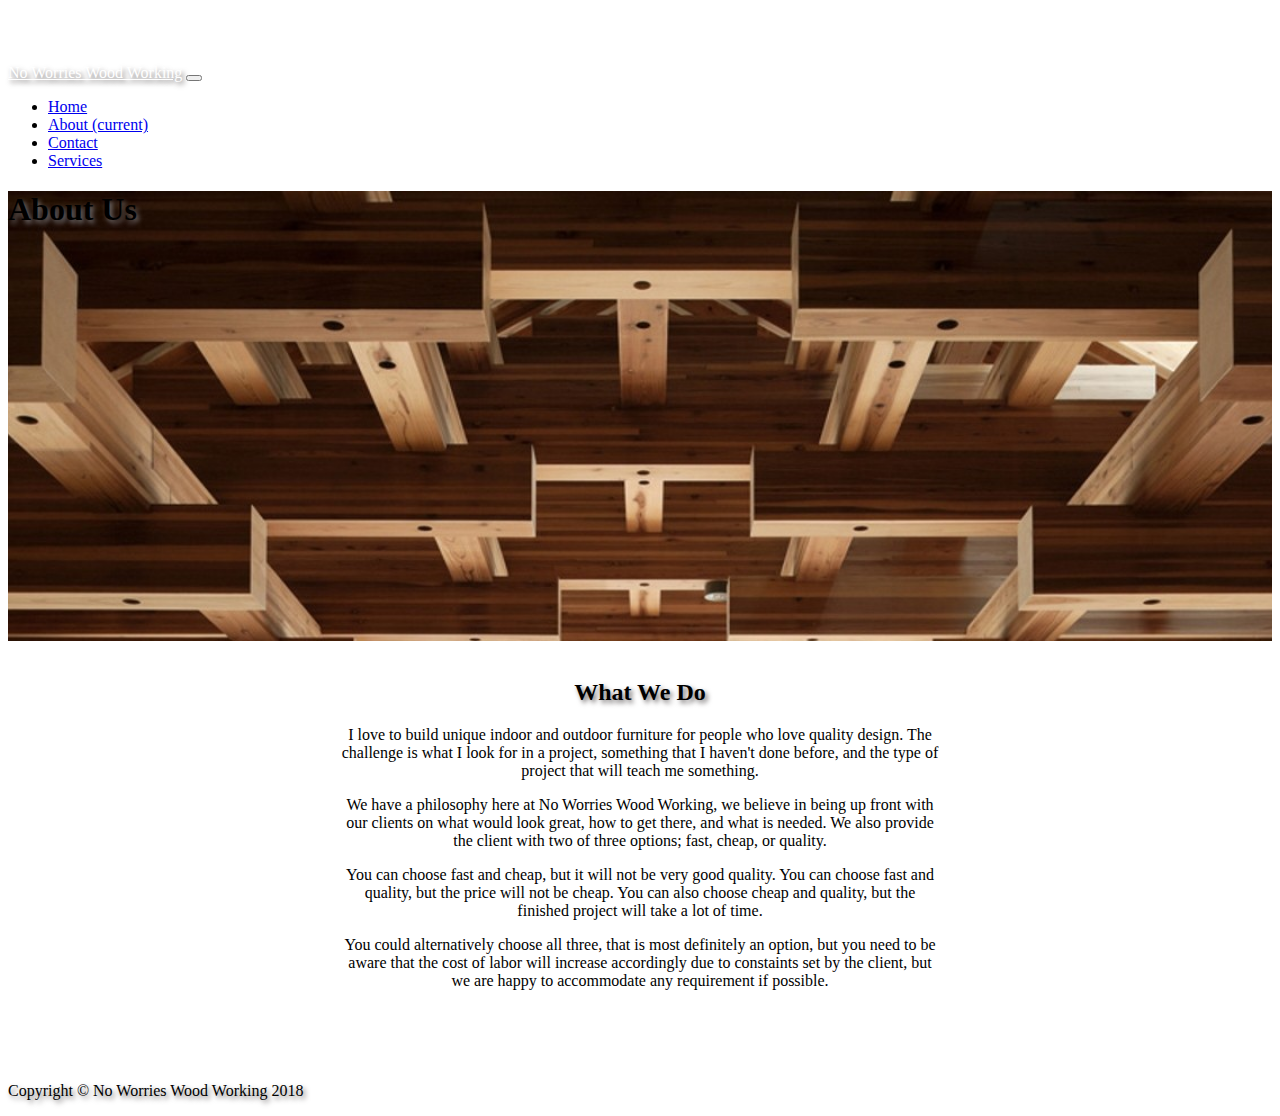
<file: pages/about/about.html>
<!DOCTYPE html>
<html lang="en">

  <head>

    <meta charset="utf-8">
    <meta name="viewport" content="width=device-width, initial-scale=1, shrink-to-fit=no">
    <meta name="description" content="about">
    <meta name="author" content="James Patterson">
    <title>NWWW About Page</title>

    <link href="https://stackpath.bootstrapcdn.com/bootstrap/4.1.1/css/bootstrap.min.css" rel="stylesheet" integrity="sha384-WskhaSGFgHYWDcbwN70/dfYBj47jz9qbsMId/iRN3ewGhXQFZCSftd1LZCfmhktB" crossorigin="anonymous">

    <!-- Custom styles for this template -->
    <link href="css/about_stylesheet.css" rel="stylesheet">

  </head>

  <body>

    <!-- Navigation -->
    <nav class="navbar navbar-expand-lg navbar-dark bg-dark fixed-top">
      <div class="container">
        <a style="color: white; text-shadow: 2.5px 2.5px 5px #757171;" href="http://noworrieswoodworking.github.io">No Worries Wood Working</a>
        <button class="navbar-toggler" type="button" data-toggle="collapse" data-target="#navbarResponsive" aria-controls="navbarResponsive" aria-expanded="false" aria-label="Toggle navigation">
          <span class="navbar-toggler-icon"></span>
        </button>
        <div class="collapse navbar-collapse" id="navbarResponsive">
          <ul class="navbar-nav ml-auto">
            <li class="nav-item">
              <a class="nav-link" href="https://noworrieswoodworking.github.io/pages/homepage/homepage.html">Home</a>
            </li>
            <li class="nav-item active">
              <a class="nav-link" href="/pages/about/about.html">About
              <span class="sr-only">(current)</span>
              </a>
            </li>
            <li class="nav-item">
              <a class="nav-link" href="/pages/contact/contact.html">Contact</a>
            </li>
            <li class="nav-item">
              <a class="nav-link" href="/pages/services/services.html">Services</a>
            </li>
          </ul>
        </div>
      </div>
    </nav>

    <!-- Header with Background Image -->
    <header class="business-header">
      <div class="container">
        <div class="row">
          <div class="col-lg-12">
            <h1 style="text-shadow: 2.5px 2.5px 5px #757171;"  class="display-3 text-center text-white mt-4">About Us</h1>
          </div>
        </div>
      </div>
    </header>

    <!-- Page Content -->
    <center>
        <div style="height: 425px; width: 600px;">
          <br>
          <h2 style="text-shadow: 2.5px 2.5px 5px #757171;">What We Do</h2>
          <p>I love to build unique indoor and outdoor furniture for people who love quality design. The challenge is what I look for in a project, something that I haven't done before, and the type of project that will teach me something.</p>
          <p>We have a philosophy here at No Worries Wood Working, we believe in being up front with our clients on what would look great, how to get there, and what is needed. We also provide the client with two of three options; fast, cheap, or quality.</p>
          <p>You can choose fast and cheap, but it will not be very good quality. You can choose fast and quality, but the price will not be cheap. You can also choose cheap and quality, but the finished project will take a lot of time.</p>
          <p>You could alternatively choose all three, that is most definitely an option, but you need to be aware that the cost of labor will increase accordingly due to constaints set by the client, but we are happy to accommodate any requirement if possible.</p>
          <br>
        </div>
    </center>

  <!-- Footer -->
    <footer class="py-5 bg-dark">
      <div class="container">
        <p class="m-0 text-center text-white" style="text-shadow: 2.5px 2.5px 5px #757171;">Copyright &copy; No Worries Wood Working 2018</p>
      </div>
    </footer>

    <!-- Optional JavaScript -->
   <!-- jQuery first, then Popper.js, then Bootstrap JS -->
   <script src="https://code.jquery.com/jquery-3.3.1.slim.min.js" integrity="sha384-q8i/X+965DzO0rT7abK41JStQIAqVgRVzpbzo5smXKp4YfRvH+8abtTE1Pi6jizo" crossorigin="anonymous"></script>
   <script src="https://cdnjs.cloudflare.com/ajax/libs/popper.js/1.14.3/umd/popper.min.js" integrity="sha384-ZMP7rVo3mIykV+2+9J3UJ46jBk0WLaUAdn689aCwoqbBJiSnjAK/l8WvCWPIPm49" crossorigin="anonymous"></script>
   <script src="https://stackpath.bootstrapcdn.com/bootstrap/4.1.1/js/bootstrap.min.js" integrity="sha384-smHYKdLADwkXOn1EmN1qk/HfnUcbVRZyYmZ4qpPea6sjB/pTJ0euyQp0Mk8ck+5T" crossorigin="anonymous"></script>
   <script src="https://stackpath.bootstrapcdn.com/bootstrap/4.1.1/js/bootstrap.bundle.min.js" integrity="sha384-u/bQvRA/1bobcXlcEYpsEdFVK/vJs3+T+nXLsBYJthmdBuavHvAW6UsmqO2Gd/F9" crossorigin="anonymous"></script>
  </body>
</html>
</file>
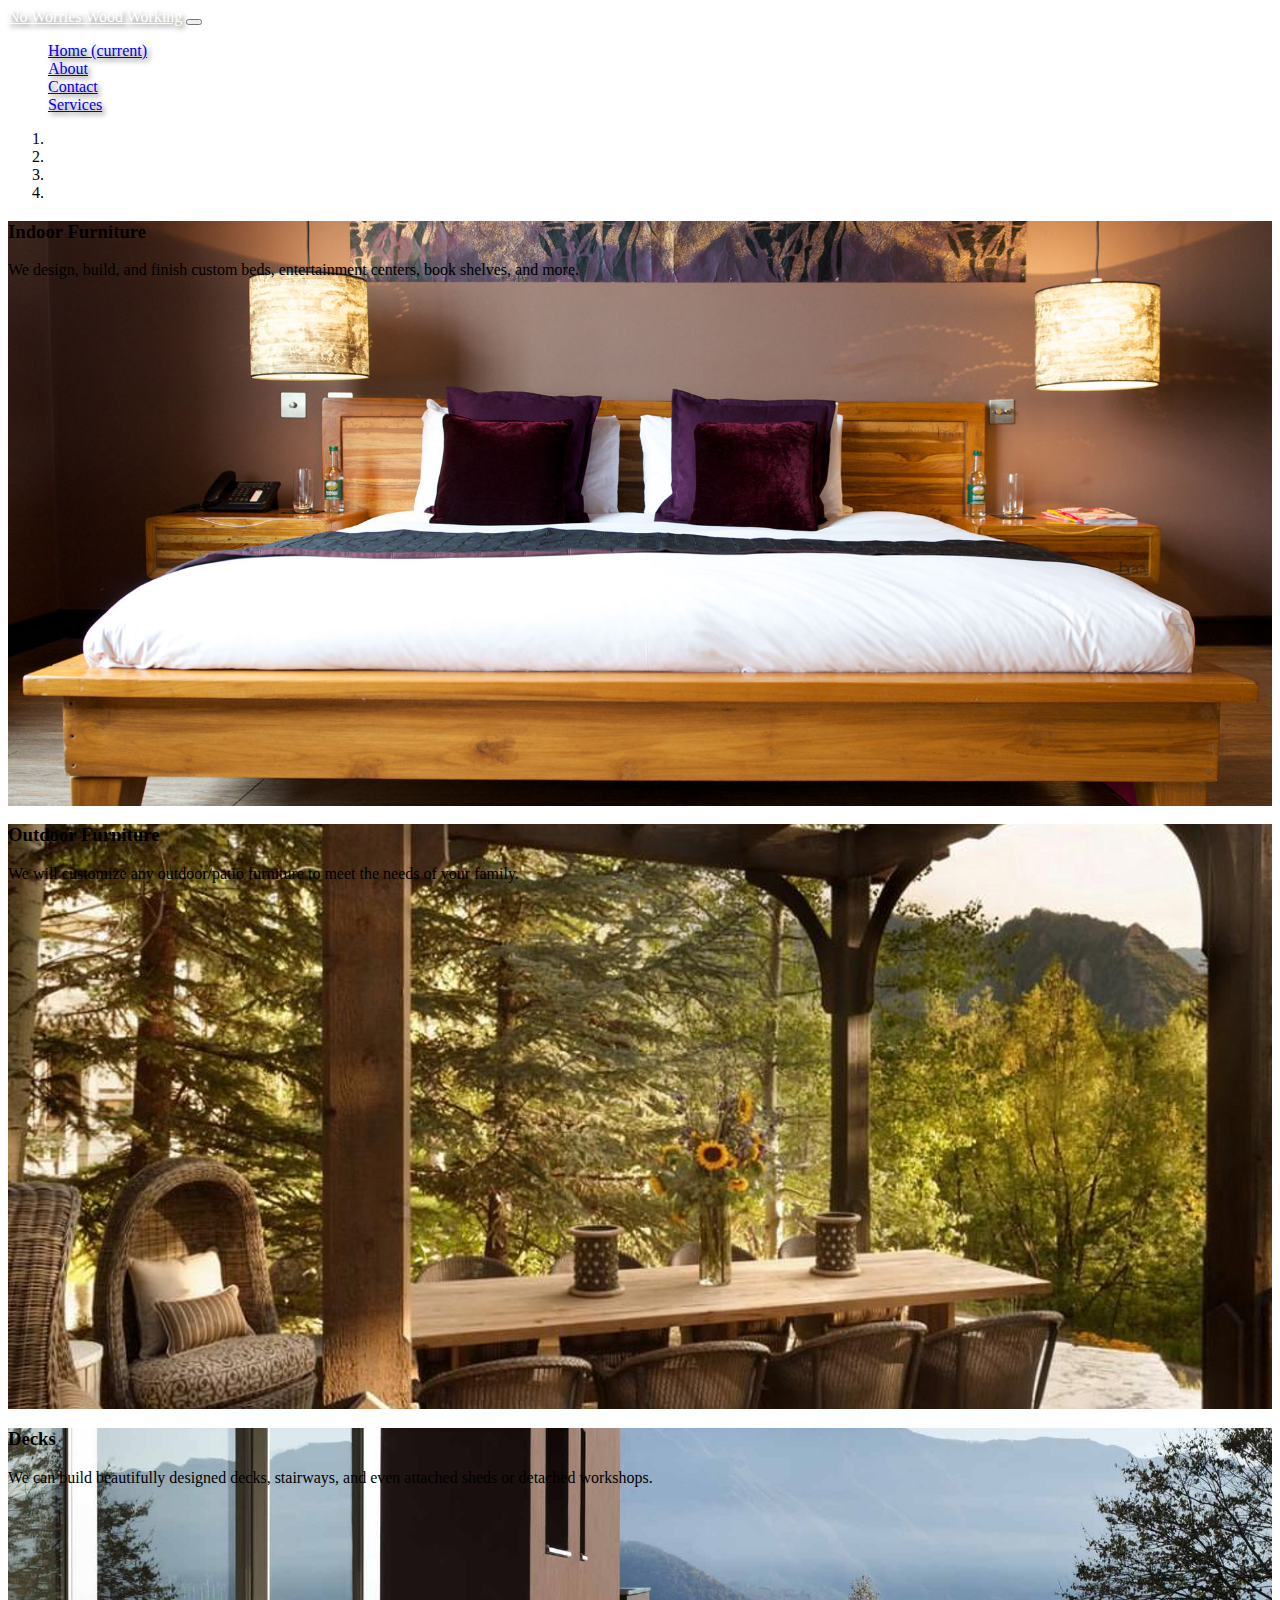
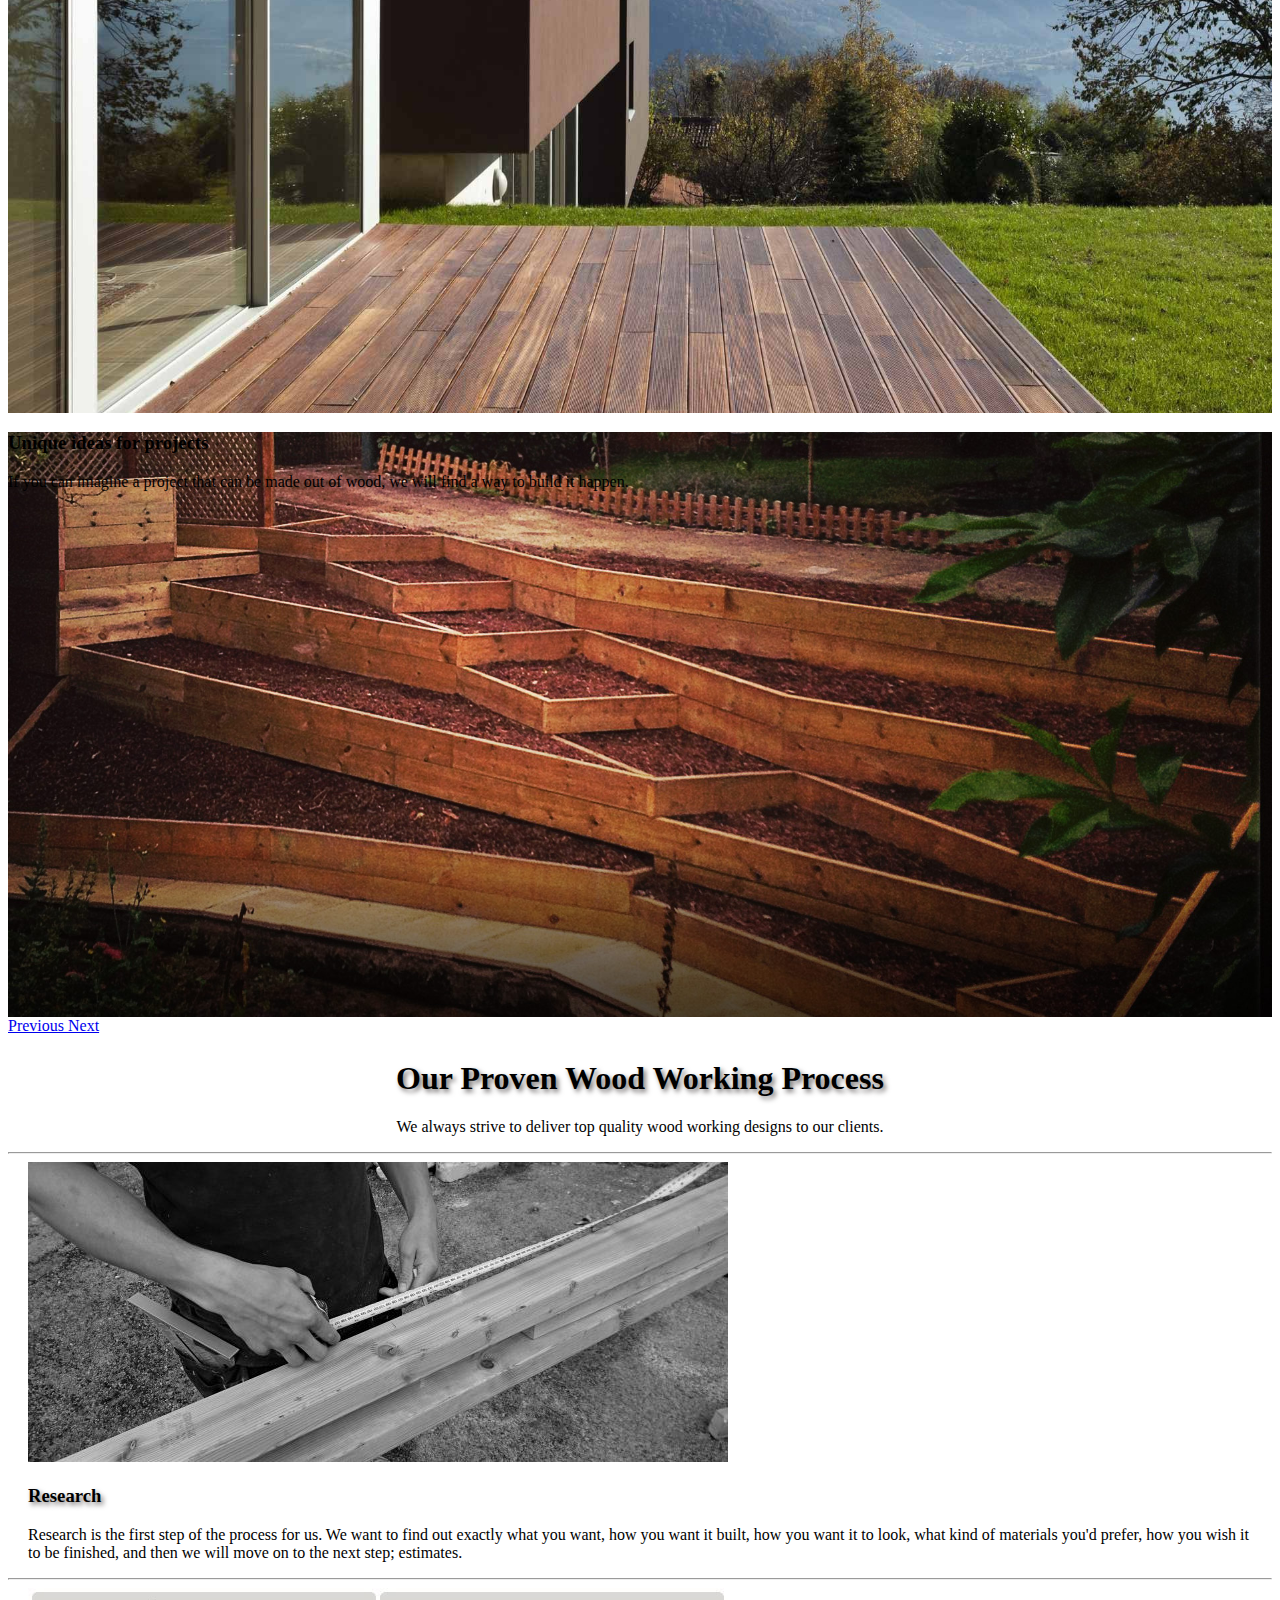
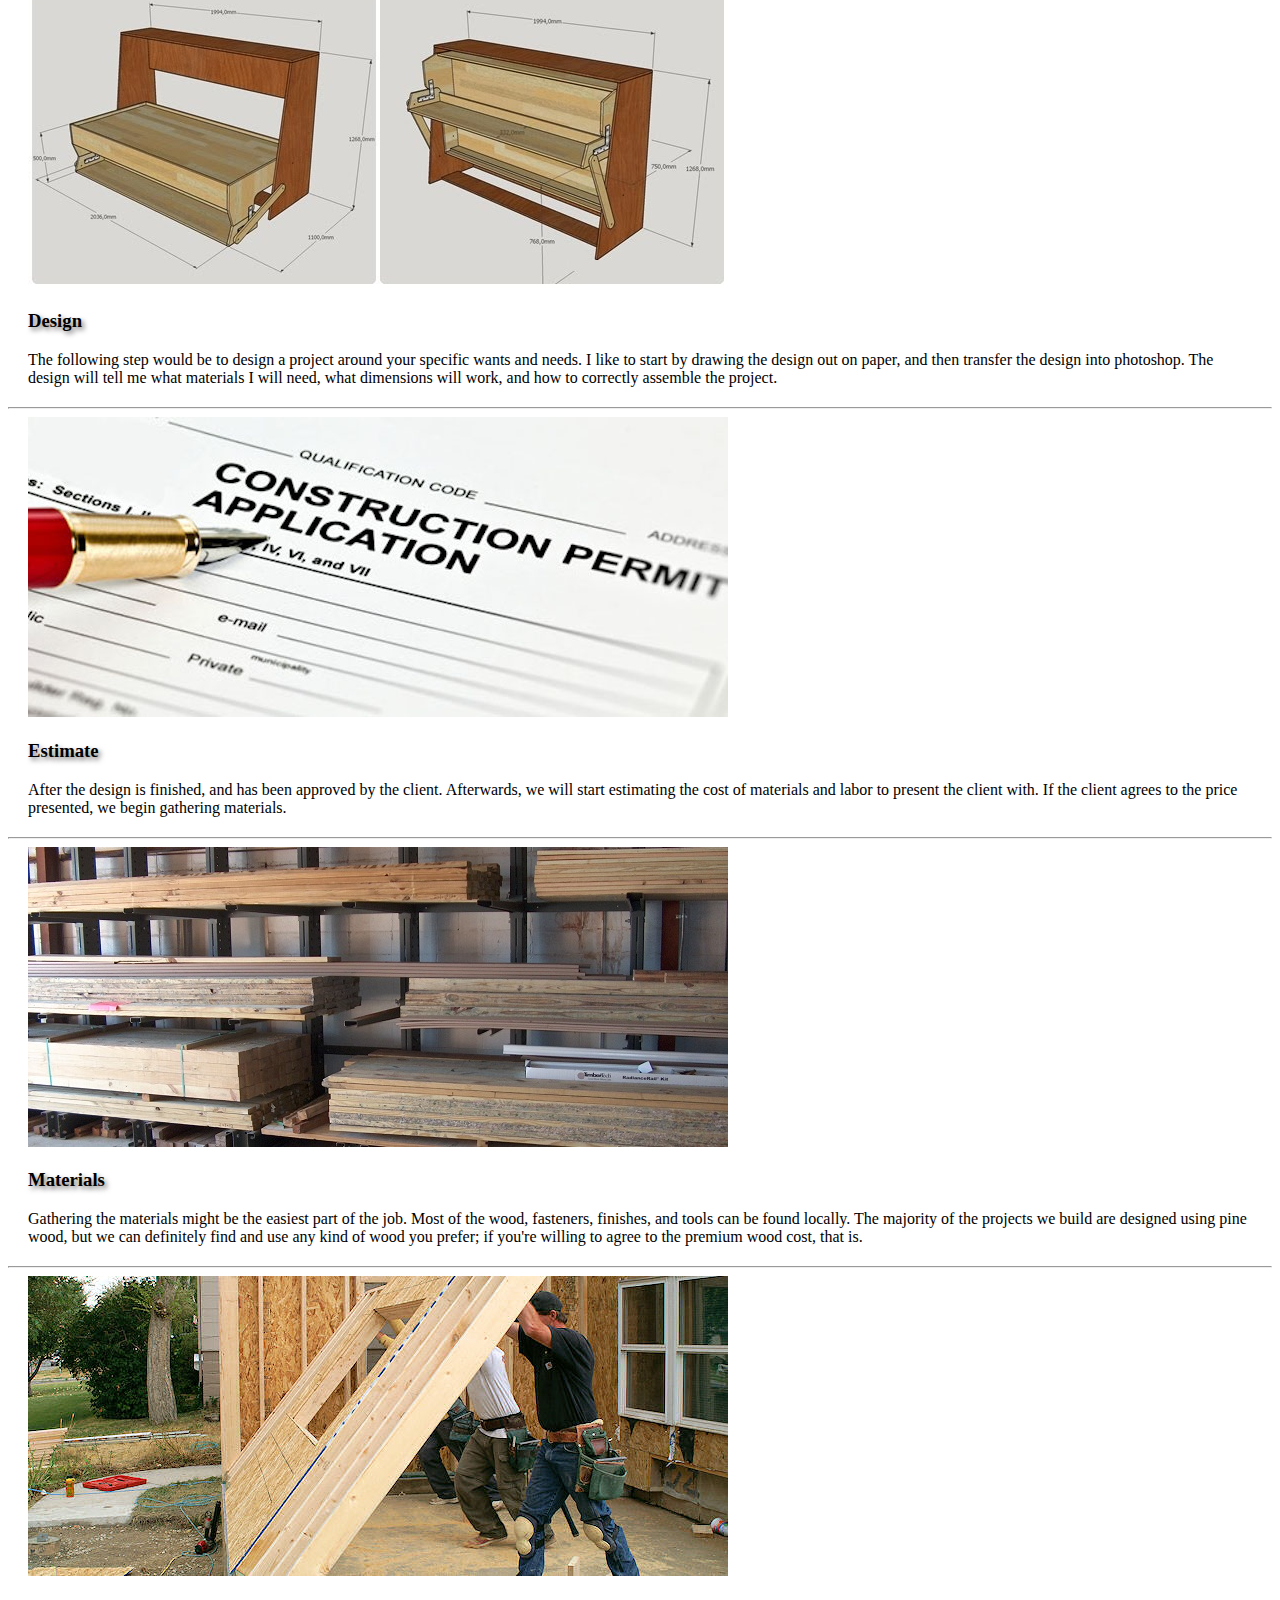
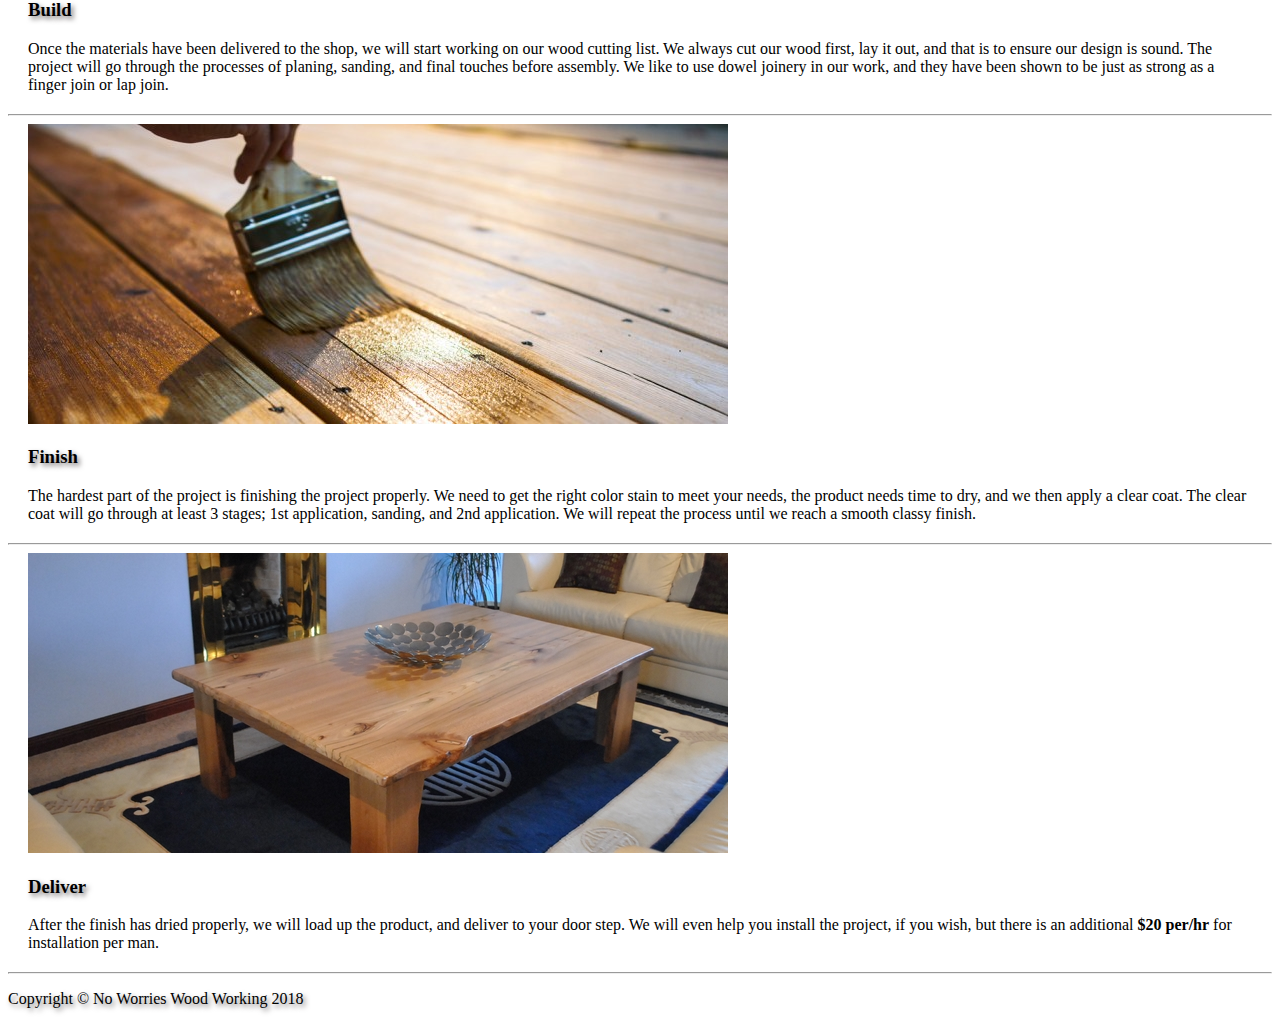
<file: pages/homepage/homepage.html>
<!DOCTYPE html>
<html lang="en">

  <head>

    <meta charset="utf-8">
    <meta name="viewport" content="width=device-width, initial-scale=1, shrink-to-fit=no">
    <meta name="description" content="">
    <meta name="author" content="">
    <title>No Worries Wood Working</title>

    <link href="https://stackpath.bootstrapcdn.com/bootstrap/4.1.1/css/bootstrap.min.css" rel="stylesheet" integrity="sha384-WskhaSGFgHYWDcbwN70/dfYBj47jz9qbsMId/iRN3ewGhXQFZCSftd1LZCfmhktB" crossorigin="anonymous">

    <!-- Custom styles for this template -->
    <link href="css/homepage_stylesheet.css" rel="stylesheet">

  </head>

  <body>

    <!-- Navigation -->
    <nav class="navbar navbar-expand-lg navbar-dark bg-dark fixed-top">
      <div class="container">
        <a style="color: white; text-shadow: 2.5px 2.5px 5px #757171;" href="http://noworrieswoodworking.github.io">No Worries Wood Working</a>
        <button class="navbar-toggler" type="button" data-toggle="collapse" data-target="#navbarResponsive" aria-controls="navbarResponsive" aria-expanded="false" aria-label="Toggle navigation">
          <span class="navbar-toggler-icon"></span>
        </button>
        <div class="collapse navbar-collapse" id="navbarResponsive" style="color: white; text-shadow: 2.5px 2.5px 5px #757171;">
          <ul class="navbar-nav ml-auto">
            <li class="nav-item active">
              <a class="nav-link" href="/pages/homepage/homepage.html">Home
                <span class="sr-only">(current)</span>
              </a>
            </li>
            <li class="nav-item">
              <a class="nav-link" href="/pages/about/about.html">About</a>
            </li>
            <li class="nav-item">
              <a class="nav-link" href="/pages/contact/contact.html">Contact</a>
            </li>
            <li class="nav-item">
              <a class="nav-link" href="/pages/services/services.html">Services</a>
            </li>
          </ul>
        </div>
      </div>
    </nav>

    <header>
      <div id="carouselExampleIndicators" class="carousel slide" data-ride="carousel">
        <ol class="carousel-indicators">
          <li data-target="#carouselExampleIndicators" data-slide-to="0" class="active"></li>
          <li data-target="#carouselExampleIndicators" data-slide-to="1"></li>
          <li data-target="#carouselExampleIndicators" data-slide-to="2"></li>
          <li data-target="#carouselExampleIndicators" data-slide-to="3"></li>
        </ol>
        <div class="carousel-inner" role="listbox">
          <!-- Slide One - Set the background image for this slide in the line below -->
          <div class="carousel-item active" style="background-image: url('/images/1900_by_1080/indoor.jpg')">
            <div class="carousel-caption d-none d-md-block">
              <h3>Indoor Furniture</h3>
              <p>We design, build, and finish custom beds, entertainment centers, book shelves, and more.</p>
            </div>
          </div>
          <!-- Slide Two - Set the background image for this slide in the line below -->
          <div class="carousel-item" style="background-image: url('/images/1900_by_1080/Outdoor_furniture.jpg')">
            <div class="carousel-caption d-none d-md-block">
              <h3>Outdoor Furniture</h3>
              <p>We will customize any outdoor/patio furniture to meet the needs of your family.</p>
            </div>
          </div>
          <!-- Slide Three - Set the background image for this slide in the line below -->
          <div class="carousel-item" style="background-image: url('/images/1900_by_1080/decks.jpg')">
            <div class="carousel-caption d-none d-md-block">
              <h3>Decks</h3>
              <p>We can build beautifully designed decks, stairways, and even attached sheds or detached workshops.</p>
            </div>
          </div>
          <div class="carousel-item" style="background-image: url('/images/1900_by_1080/unique.jpg')">
            <div class="carousel-caption d-none d-md-block">
              <h3>Unique ideas for projects</h3>
              <p>If you can imagine a project that can be made out of wood, we will find a way to build it happen.</p>
            </div>
          </div>
        </div>
        <a class="carousel-control-prev" href="#carouselExampleIndicators" role="button" data-slide="prev">
          <span class="carousel-control-prev-icon" aria-hidden="true"></span>
          <span class="sr-only">Previous</span>
        </a>
        <a class="carousel-control-next" href="#carouselExampleIndicators" role="button" data-slide="next">
          <span class="carousel-control-next-icon" aria-hidden="true"></span>
          <span class="sr-only">Next</span>
        </a>
      </div>
    </header>

    <!-- Page Content -->
    <section class="py-5">
      <div class="container">
        <center>
          <h1 style="margin-top: 25px; text-shadow: 2.5px 2.5px 5px #757171;">Our Proven Wood Working Process</h1>
          <p>
            We always strive to deliver top quality wood working designs to our clients.
          </p>
        </center>
      </div>
    </section>

    <hr>

    <!-- Research -->
      <div class="row" style="margin-right: 0px; margin-left: 20px;">
        <div class="col-md-7">
          <a href="#">
            <img class="img-fluid rounded mb-3 mb-md-0" src="/images/700_by_300/research.jpg" alt="">
          </a>
        </div>
        <div class="col-md-5">
          <h3 style="text-shadow: 2.5px 2.5px 5px #757171;">Research</h3>
          <p style="padding-right: 20px;">
              Research is the first step of the process for us. We want to find out exactly what you want, how you want it
              built, how you want it to look, what kind of materials you'd prefer, how you wish it to be finished, and then
              we will move on to the next step; estimates.
          </p>
        </div>
      </div>

      <hr>

      <!-- Design -->
        <div class="row" style="margin-right: 0px; margin-left: 20px;">
          <div class="col-md-7">
            <a href="#">
              <img class="img-fluid rounded mb-3 mb-md-0" src="/images/700_by_300/design.jpg" alt="">
            </a>
          </div>
          <div class="col-md-5" style="margin-bottom: 20px;">
            <h3 style="text-shadow: 2.5px 2.5px 5px #757171;">Design</h3>
            <p style="padding-right: 20px;">
                The following step would be to design a project around your specific wants and needs. I like to start
                by drawing the design out on paper, and then transfer the design into photoshop. The design will tell
                me what materials I will need, what dimensions will work, and how to correctly assemble the project.
            </p>
          </div>
        </div>

        <hr>

        <!-- Estimate -->
          <div class="row" style="margin-right: 0px; margin-left: 20px;">
            <div class="col-md-7">
              <a href="#">
                <img class="img-fluid rounded mb-3 mb-md-0" src="/images/700_by_300/estimate.jpg" alt="">
              </a>
            </div>
            <div class="col-md-5" style="margin-bottom: 20px;">
              <h3 style="text-shadow: 2.5px 2.5px 5px #757171;">Estimate</h3>
              <p style="padding-right: 20px;">
                  After the design is finished, and has been approved by the client. Afterwards, we will start
                  estimating the cost of materials and labor to present the client with. If the client agrees
                  to the price presented, we begin gathering materials.
              </p>
            </div>
          </div>

          <hr>

          <!-- Materials -->
            <div class="row" style="margin-right: 0px; margin-left: 20px;">
              <div class="col-md-7">
                <a href="#">
                  <img class="img-fluid rounded mb-3 mb-md-0" src="/images/700_by_300/materials.jpg" alt="">
                </a>
              </div>
              <div class="col-md-5" style="margin-bottom: 20px;">
                <h3 style="text-shadow: 2.5px 2.5px 5px #757171;">Materials</h3>
                <p style="padding-right: 20px;">
                    Gathering the materials might be the easiest part of the job. Most of the
                    wood, fasteners, finishes, and tools can be found locally. The majority of
                    the projects we build are designed using pine wood, but we can definitely
                    find and use any kind of wood you prefer; if you're willing to agree to the
                    premium wood cost, that is.

                </p>
              </div>
            </div>

            <hr>

            <!-- Build -->
              <div class="row" style="margin-right: 0px; margin-left: 20px;">
                <div class="col-md-7">
                  <a href="#">
                    <img class="img-fluid rounded mb-3 mb-md-0" src="/images/700_by_300/build.jpg" alt="">
                  </a>
                </div>
                <div class="col-md-5" style="margin-bottom: 20px;">
                  <h3 style="text-shadow: 2.5px 2.5px 5px #757171;">Build</h3>
                  <p style="padding-right: 20px;">
                      Once the materials have been delivered to the shop, we will
                      start working on our wood cutting list. We always cut our wood
                      first, lay it out, and that is to ensure our design is sound.
                      The project will go through the processes of planing, sanding,
                      and final touches before assembly. We like to use dowel joinery
                      in our work, and they have been shown to be just as strong as
                      a finger join or lap join.

                      </aside>
                  </p>
                </div>
              </div>

              <hr>

              <!-- Finish -->
                <div class="row" style="margin-right: 0px; margin-left: 20px;">
                  <div class="col-md-7">
                    <a href="#">
                      <img class="img-fluid rounded mb-3 mb-md-0" src="/images/700_by_300/finish.jpg" alt="">
                    </a>
                  </div>
                  <div class="col-md-5" style="margin-bottom: 20px;">
                    <h3 style="text-shadow: 2.5px 2.5px 5px #757171;">Finish</h3>
                    <p style="padding-right: 20px;">
                        The hardest part of the project is finishing the project properly.
                        We need to get the right color stain to meet your needs, the
                        product needs time to dry, and we then apply a clear coat. The
                        clear coat will go through at least 3 stages; 1st application,
                        sanding, and 2nd application. We will repeat the process until
                        we reach a smooth classy finish.

                    </p>
                  </div>
                </div>

                <hr>

                <!-- Deliver -->
                  <div class="row" style="margin-right: 0px; margin-left: 20px;">
                    <div class="col-md-7">
                      <a href="#">
                        <img class="img-fluid rounded mb-3 mb-md-0" src="/images/700_by_300/deliver.jpg" alt="">
                      </a>
                    </div>
                    <div class="col-md-5" style="margin-bottom: 20px;">
                      <h3 style="text-shadow: 2.5px 2.5px 5px #757171;">Deliver</h3>
                      <p style="padding-right: 20px;">
                          After the finish has dried properly, we will load up the product,
                          and deliver to your door step. We will even help you install the
                          project, if you wish, but there is an additional <strong>$20 per/hr</strong>
                          for installation per man.
                      </p>
                    </div>
                  </div>

                  <hr>




    <!-- Footer -->
    <footer class="py-5 bg-dark">
      <div class="container">
        <p class="m-0 text-center text-white" style="text-shadow: 2.5px 2.5px 5px #757171;">Copyright &copy; No Worries Wood Working 2018</p>
      </div>
    </footer>

    <!-- Optional JavaScript -->
   <!-- jQuery first, then Popper.js, then Bootstrap JS -->
   <script src="https://code.jquery.com/jquery-3.3.1.slim.min.js" integrity="sha384-q8i/X+965DzO0rT7abK41JStQIAqVgRVzpbzo5smXKp4YfRvH+8abtTE1Pi6jizo" crossorigin="anonymous"></script>
   <script src="https://cdnjs.cloudflare.com/ajax/libs/popper.js/1.14.3/umd/popper.min.js" integrity="sha384-ZMP7rVo3mIykV+2+9J3UJ46jBk0WLaUAdn689aCwoqbBJiSnjAK/l8WvCWPIPm49" crossorigin="anonymous"></script>
   <script src="https://stackpath.bootstrapcdn.com/bootstrap/4.1.1/js/bootstrap.min.js" integrity="sha384-smHYKdLADwkXOn1EmN1qk/HfnUcbVRZyYmZ4qpPea6sjB/pTJ0euyQp0Mk8ck+5T" crossorigin="anonymous"></script>
   <script src="https://stackpath.bootstrapcdn.com/bootstrap/4.1.1/js/bootstrap.bundle.min.js" integrity="sha384-u/bQvRA/1bobcXlcEYpsEdFVK/vJs3+T+nXLsBYJthmdBuavHvAW6UsmqO2Gd/F9" crossorigin="anonymous"></script>
  </body>
</html>
</file>
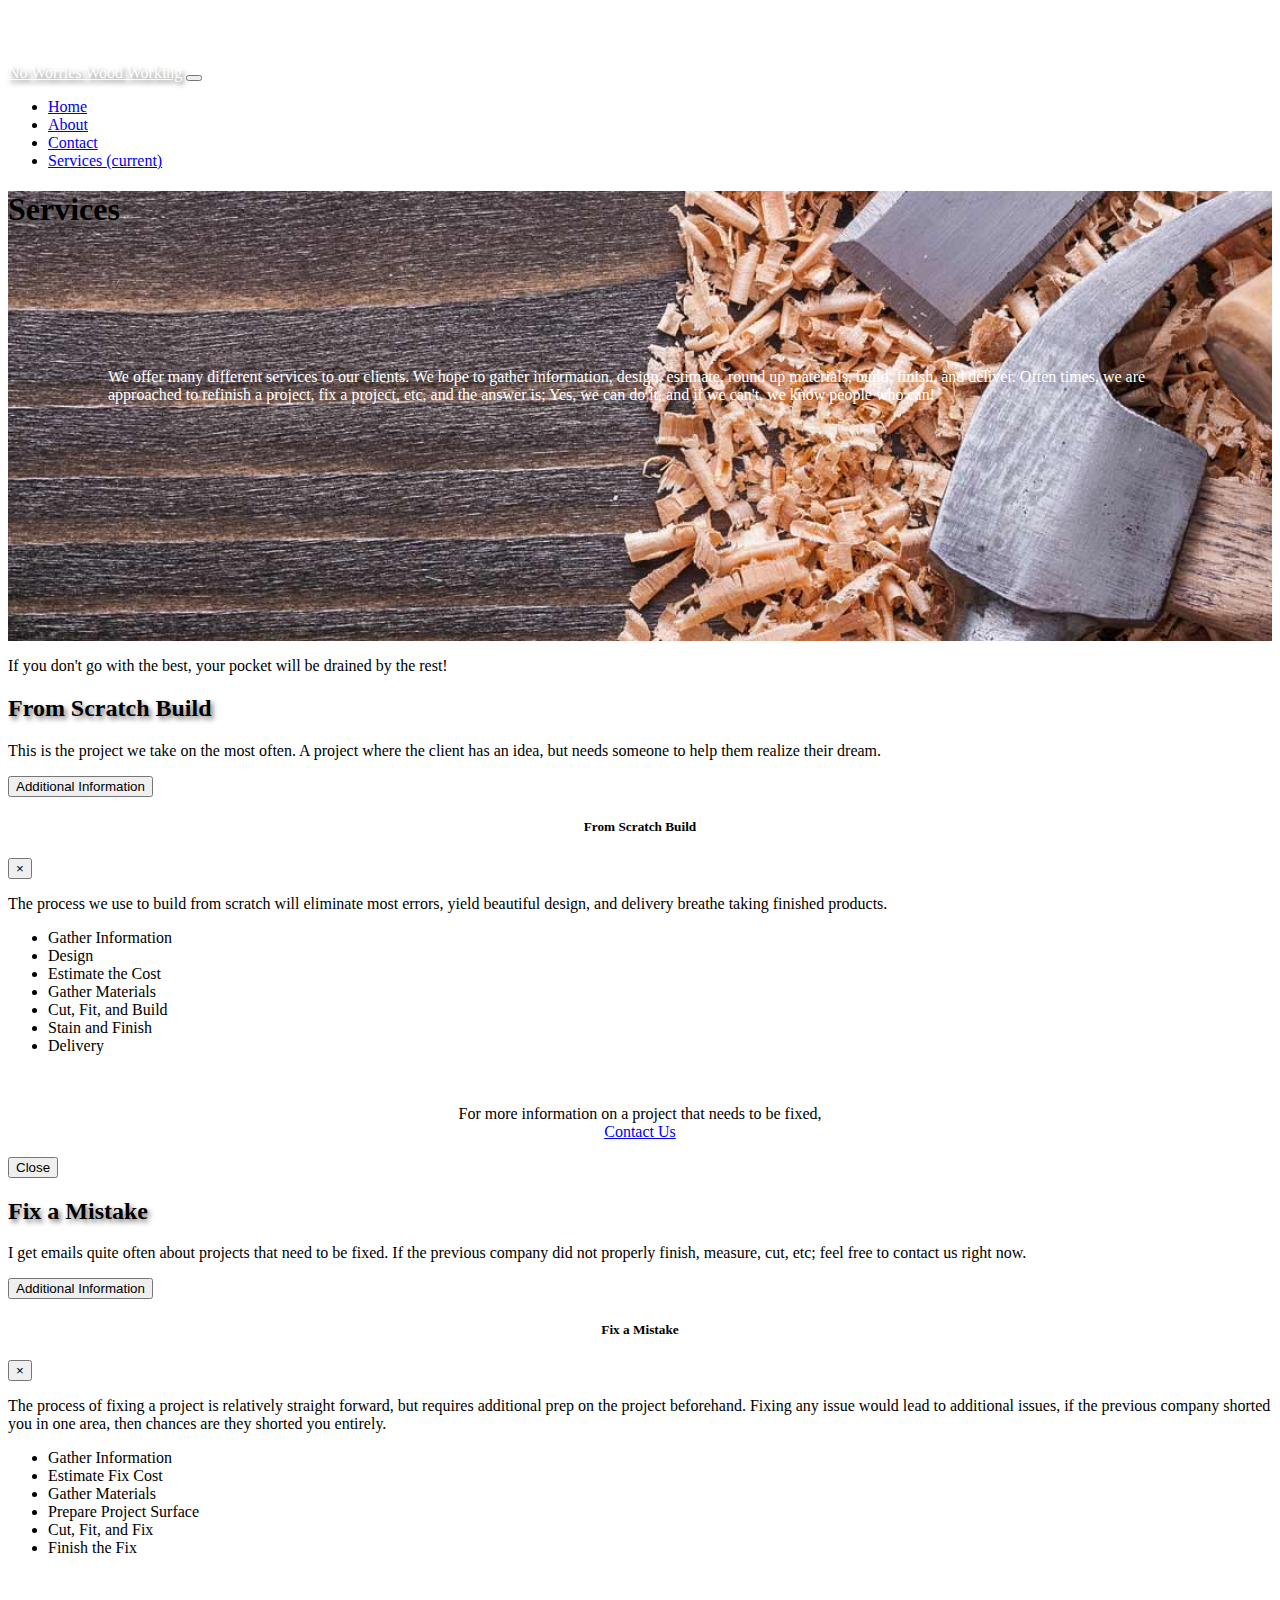
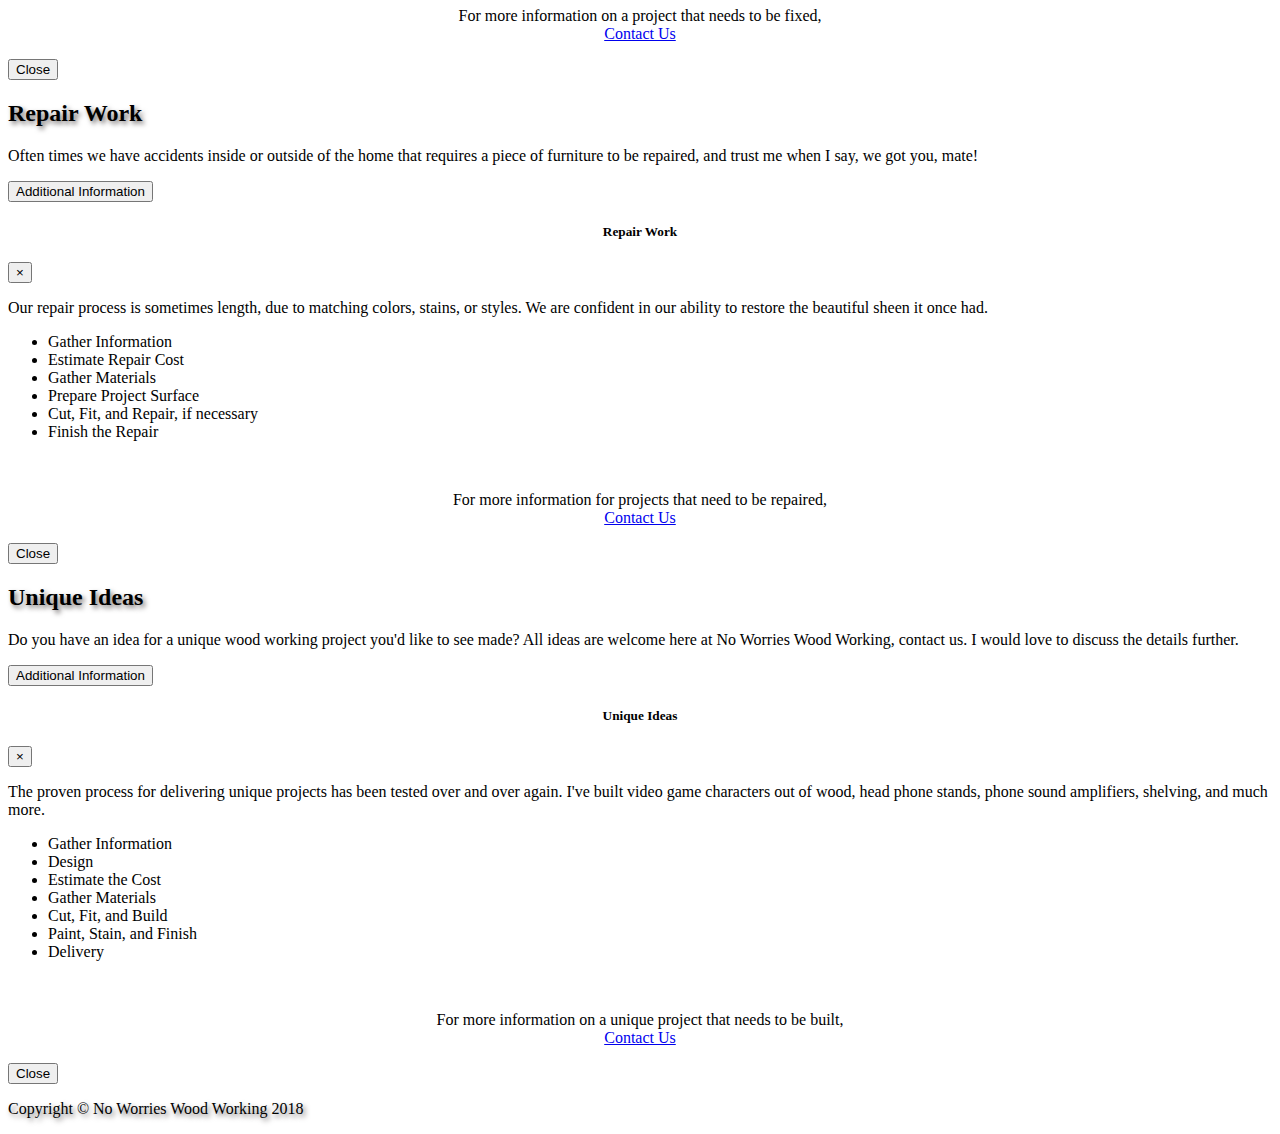
<file: pages/services/services.html>
<!DOCTYPE html>
<html lang="en">

  <head>

    <meta charset="utf-8">
    <meta name="viewport" content="width=device-width, initial-scale=1, shrink-to-fit=no">
    <meta name="description" content="services">
    <meta name="author" content="James Patterson">
    <title>NWWW Services Page</title>

    <link href="https://stackpath.bootstrapcdn.com/bootstrap/4.1.1/css/bootstrap.min.css" rel="stylesheet" integrity="sha384-WskhaSGFgHYWDcbwN70/dfYBj47jz9qbsMId/iRN3ewGhXQFZCSftd1LZCfmhktB" crossorigin="anonymous">

    <!-- Custom styles for this template -->
    <link href="css/services_stylesheet.css" rel="stylesheet">

  </head>

  <body>

    <!-- Navigation -->
    <nav class="navbar navbar-expand-lg navbar-dark bg-dark fixed-top">
      <div class="container">
        <a style="color: white; text-shadow: 2.5px 2.5px 5px #757171;" href="http://noworrieswoodworking.github.io">No Worries Wood Working</a>
        <button class="navbar-toggler" type="button" data-toggle="collapse" data-target="#navbarResponsive" aria-controls="navbarResponsive" aria-expanded="false" aria-label="Toggle navigation">
          <span class="navbar-toggler-icon"></span>
        </button>
        <div class="collapse navbar-collapse" id="navbarResponsive">
          <ul class="navbar-nav ml-auto">
            <li class="nav-item">
              <a class="nav-link" href="https://noworrieswoodworking.github.io/pages/homepage/homepage.html">Home</a>
            </li>
            <li class="nav-item">
              <a class="nav-link" href="/pages/about/about.html">About</a>
            </li>
            <li class="nav-item">
              <a class="nav-link" href="/pages/contact/contact.html">Contact</a>
            </li>
            <li class="nav-item active">
              <a class="nav-link" href="/pages/services/services.html">Services
              <span class="sr-only">(current)</span>
              </a>
            </li>
          </ul>
        </div>
      </div>
    </nav>
<!-- Main Body -->

<!-- Page Content -->
<div class="container">

  <!-- Heading Row -->

  <!-- Header with Background Image -->
  <header class="business-header">
    <div class="container">
      <div class="row">
        <div class="col-lg-12">
          <h1 style="text-shadow: 2.5px 2.5px 5px #757171;"  class="display-3 text-center text-white mt-4">Services</h1>
          <br>
          <p style="margin:100px; color:white; bottom: 0;">We offer many different services to our clients. We hope to gather information, design, estimate, round up materials, build, finish, and deliver. Often times, we are approached to refinish a project, fix a project, etc, and the answer is; Yes, we can do it, and if we can't, we know people who can! </p>
        </div>
      </div>
    </div>
  </header>

  <!-- Display -->
  <div class="card text-white bg-secondary my-4 text-center">
    <div class="card-body">
      <p class="text-white m-0">If you don't go with the best, your pocket will be drained by the rest!</p>
    </div>
  </div>

  <!-- Content Row -->
  <div class="row">
    <div class="col-md-4 mb-4">
      <div class="card h-100">
        <div class="card-body">
          <h2 style="text-shadow: 2.5px 2.5px 5px #757171;" class="card-title">From Scratch Build</h2>
          <p class="card-text">This is the project we take on the most often. A project where the client has an idea, but needs someone to help them realize their dream.</p>
        </div>
        <div class="card-footer">
          <button type="button" class="btn btn-primary" data-toggle="modal" data-target="#scratch">
          Additional Information
          </button>

          <!-- From Scratch Build Modal -->
          <div class="modal fade" id="scratch" tabindex="-1" role="dialog" aria-labelledby="exampleModalLabel" aria-hidden="true">
          <div class="modal-dialog modal-dialog-centered" role="document">
            <div class="modal-content">
              <div class="modal-header">
                <center><h5 class="modal-title" id="exampleModalLabel">From Scratch Build</h5></center>
                <button type="button" class="close" data-dismiss="modal" aria-label="Close">
                  <span aria-hidden="true">&times;</span>
                </button>
              </div>
              <div class="modal-body">
                <p>The process we use to build from scratch will eliminate most errors, yield beautiful design, and delivery breathe taking finished products.</p>
                <ul>
                  <li>Gather Information</li>
                  <li>Design</li>
                  <li>Estimate the Cost</li>
                  <li>Gather Materials</li>
                  <li>Cut, Fit, and Build</li>
                  <li>Stain and Finish</li>
                  <li>Delivery</li>
                </ul>
                <br>
                <center>
                  <p>For more information on a project that needs to be fixed,
                    <br>
                    <a class="btn btn-primary btn-lg btn-block" href="/pages/contact/contact.html">
                      Contact Us
                    </a>
                  </p>
                </center>
              </div>
              <div class="modal-footer">
                <button type="button" class="btn btn-secondary" data-dismiss="modal">Close</button>
              </div>
            </div>
          </div>
          </div>
          <!-- End From Scratch Build Modal -->
        </div>
      </div>
    </div>
    <!-- /.col-md-4 -->
    <div class="col-md-4 mb-4">
      <div class="card h-100">
        <div class="card-body">
          <h2 style="text-shadow: 2.5px 2.5px 5px #757171;" class="card-title">Fix a Mistake</h2>
          <p class="card-text">I get emails quite often about projects that need to be fixed. If the previous company did not properly finish, measure, cut, etc; feel free to contact us right now.</p>
        </div>
        <div class="card-footer">
          <button type="button" class="btn btn-primary" data-toggle="modal" data-target="#fix">
          Additional Information
          </button>

          <!-- Fix Modal -->
          <div class="modal fade" id="fix" tabindex="-1" role="dialog" aria-labelledby="exampleModalLabel" aria-hidden="true">
          <div class="modal-dialog modal-dialog-centered" role="document">
            <div class="modal-content">
              <div class="modal-header">
                <center><h5 class="modal-title" id="exampleModalLabel">Fix a Mistake</h5></center>
                <button type="button" class="close" data-dismiss="modal" aria-label="Close">
                  <span aria-hidden="true">&times;</span>
                </button>
              </div>
              <div class="modal-body">
                <p>The process of fixing a project is relatively straight forward, but requires additional prep on the project beforehand. Fixing any issue would lead to additional issues, if the previous company shorted you in one area, then chances are they shorted you entirely.</p>
                <ul>
                  <li>Gather Information</li>
                  <li>Estimate Fix Cost</li>
                  <li>Gather Materials</li>
                  <li>Prepare Project Surface</li>
                  <li>Cut, Fit, and Fix</li>
                  <li>Finish the Fix</li>
                </ul>
                <br>
                <center>
                  <p>For more information on a project that needs to be fixed,
                    <br>
                    <a class="btn btn-primary btn-lg btn-block" href="/pages/contact/contact.html">
                      Contact Us
                    </a>
                  </p>
                </center>
              </div>
              <div class="modal-footer">
                <button type="button" class="btn btn-secondary" data-dismiss="modal">Close</button>
              </div>
            </div>
          </div>
          </div>
          <!-- End Fix Modal -->
        </div>
      </div>
    </div>
    <!-- /.col-md-4 -->
    <div class="col-md-4 mb-4">
      <div class="card h-100">
        <div class="card-body">
          <h2 style="text-shadow: 2.5px 2.5px 5px #757171;" class="card-title">Repair Work</h2>
          <p class="card-text">Often times we have accidents inside or outside of the home that requires a piece of furniture to be repaired, and trust me when I say, we got you, mate!</p>
        </div>
        <div class="card-footer">
          <button type="button" class="btn btn-primary" data-toggle="modal" data-target="#repair">
            Additional Information
          </button>

          <!-- Repair Modal -->
          <div class="modal fade" id="repair" tabindex="-1" role="dialog" aria-labelledby="exampleModalLabel" aria-hidden="true">
          <div class="modal-dialog modal-dialog-centered" role="document">
            <div class="modal-content">
              <div class="modal-header">
                <center><h5 class="modal-title" id="exampleModalLabel">Repair Work</h5></center>
                <button type="button" class="close" data-dismiss="modal" aria-label="Close">
                  <span aria-hidden="true">&times;</span>
                </button>
              </div>
              <div class="modal-body">
                <p>Our repair process is sometimes length, due to matching colors, stains, or styles. We are confident in our ability to restore the beautiful sheen it once had.</p>
                <ul>
                  <li>Gather Information</li>
                  <li>Estimate Repair Cost</li>
                  <li>Gather Materials</li>
                  <li>Prepare Project Surface</li>
                  <li>Cut, Fit, and Repair, if necessary</li>
                  <li>Finish the Repair</li>
                </ul>
                <br>
                <center>
                  <p>For more information for projects that need to be repaired,
                    <br>
                    <a class="btn btn-primary btn-lg btn-block" href="/pages/contact/contact.html">
                      Contact Us
                    </a>
                  </p>
                </center>
              </div>
              <div class="modal-footer">
                <button type="button" class="btn btn-secondary" data-dismiss="modal">Close</button>
              </div>
            </div>
          </div>
          </div>
          <!-- End Repair Modal -->
        </div>
      </div>
    </div>
    <!-- /.col-md-4 -->

    <p></p>

    <!-- /.col-md-4 -->
    <div class="col-md-4 mb-4">
      <div class="card h-100">
        <div class="card-body">
          <h2 style="text-shadow: 2.5px 2.5px 5px #757171;" class="card-title">Unique Ideas</h2>
          <p class="card-text">Do you have an idea for a unique wood working project you'd like to see made? All ideas are welcome here at No Worries Wood Working, contact us. I would love to discuss the details further.</p>
        </div>
        <div class="card-footer">
          <button type="button" class="btn btn-primary" data-toggle="modal" data-target="#unique">
          Additional Information
          </button>

          <!-- Unique Modal -->
          <div class="modal fade" id="unique" tabindex="-1" role="dialog" aria-labelledby="exampleModalLabel" aria-hidden="true">
          <div class="modal-dialog modal-dialog-centered" role="document">
            <div class="modal-content">
              <div class="modal-header">
                <center><h5 class="modal-title" id="exampleModalLabel">Unique Ideas</h5></center>
                <button type="button" class="close" data-dismiss="modal" aria-label="Close">
                  <span aria-hidden="true">&times;</span>
                </button>
              </div>
              <div class="modal-body">
                <p>The proven process for delivering unique projects has been tested over and over again. I've built video game characters out of wood, head phone stands, phone sound amplifiers, shelving, and much more.</p>
                <ul>
                  <li>Gather Information</li>
                  <li>Design</li>
                  <li>Estimate the Cost</li>
                  <li>Gather Materials</li>
                  <li>Cut, Fit, and Build</li>
                  <li>Paint, Stain, and Finish</li>
                  <li>Delivery</li>
                </ul>
                <br>
                <center>
                  <p>For more information on a unique project that needs to be built,
                    <br>
                    <a class="btn btn-primary btn-lg btn-block" href="/pages/contact/contact.html">
                      Contact Us
                    </a>
                  </p>
                </center>
              </div>
              <div class="modal-footer">
                <button type="button" class="btn btn-secondary" data-dismiss="modal">Close</button>
              </div>
            </div>
          </div>
          </div>
          <!-- End Unique Modal -->
        </div>
      </div>
    </div>
    <!-- /.col-md-4 -->
  </div>
  <!-- /.row -->
</div>
<!-- /.container -->

<!-- End Main Body -->

<!-- Footer -->
  <footer class="py-5 bg-dark">
    <div class="container">
      <p class="m-0 text-center text-white" style="text-shadow: 2.5px 2.5px 5px #757171;">Copyright &copy; No Worries Wood Working 2018</p>
    </div>
  </footer>

  <!-- Optional JavaScript -->
 <!-- jQuery first, then Popper.js, then Bootstrap JS -->
 <script src="https://code.jquery.com/jquery-3.3.1.slim.min.js" integrity="sha384-q8i/X+965DzO0rT7abK41JStQIAqVgRVzpbzo5smXKp4YfRvH+8abtTE1Pi6jizo" crossorigin="anonymous"></script>
 <script src="https://cdnjs.cloudflare.com/ajax/libs/popper.js/1.14.3/umd/popper.min.js" integrity="sha384-ZMP7rVo3mIykV+2+9J3UJ46jBk0WLaUAdn689aCwoqbBJiSnjAK/l8WvCWPIPm49" crossorigin="anonymous"></script>
 <script src="https://stackpath.bootstrapcdn.com/bootstrap/4.1.1/js/bootstrap.min.js" integrity="sha384-smHYKdLADwkXOn1EmN1qk/HfnUcbVRZyYmZ4qpPea6sjB/pTJ0euyQp0Mk8ck+5T" crossorigin="anonymous"></script>
 <script src="https://stackpath.bootstrapcdn.com/bootstrap/4.1.1/js/bootstrap.bundle.min.js" integrity="sha384-u/bQvRA/1bobcXlcEYpsEdFVK/vJs3+T+nXLsBYJthmdBuavHvAW6UsmqO2Gd/F9" crossorigin="anonymous"></script>
</body>
</html>
</file>
<file: pages/about/css/about_stylesheet.css>
body {
  padding-top: 54px;
}

@media (min-width: 992px) {
  body {
    padding-top: 56px;
  }
}

.business-header {
  height: 50vh;
  min-height: 300px;
  background: url('/images/1920_by_400/about.jpg') center center no-repeat scroll;
  -webkit-background-size: cover;
  -moz-background-size: cover;
  background-size: cover;
  -o-background-size: cover;
}

.card {
  height: 100%;
}
</file>
<file: pages/homepage/css/homepage_stylesheet.css>
.carousel-item {
  height: 65vh;
  min-height: 300px;
  background: no-repeat center center scroll;
  -webkit-background-size: cover;
  -moz-background-size: cover;
  -o-background-size: cover;
  background-size: cover;
}
</file>
<file: pages/services/css/services_stylesheet.css>
body {
  padding-top: 54px;
}

@media (min-width: 992px) {
  body {
    padding-top: 56px;
  }
}

.business-header {
  height: 50vh;
  min-height: 300px;
  background: url('/images/1920_by_400/services.jpg') center center no-repeat scroll;
  -webkit-background-size: cover;
  -moz-background-size: cover;
  background-size: cover;
  -o-background-size: cover;
}

.card {
  height: 100%;
}
</file>
